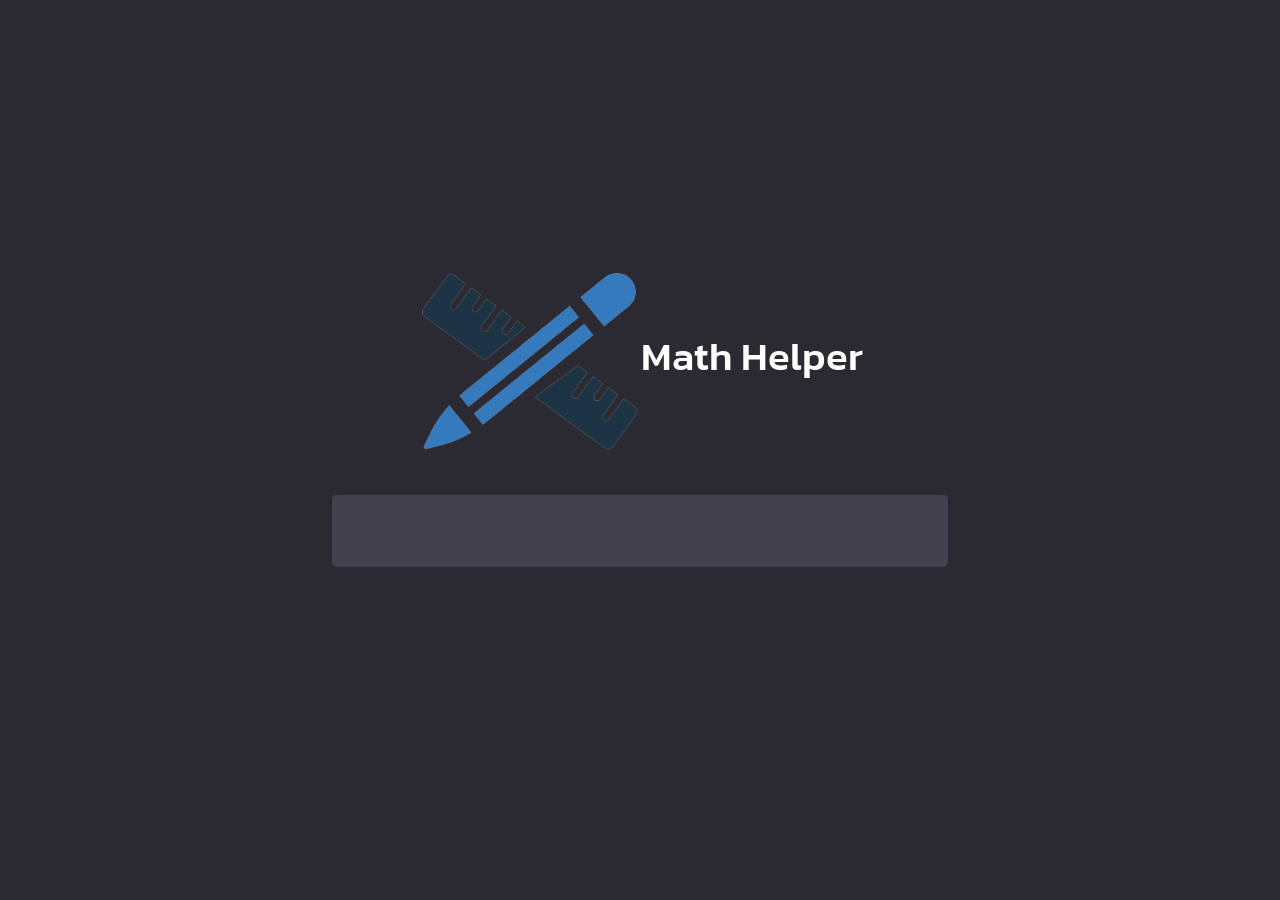
<file: index.html>
<!DOCTYPE html>
<html>
    <head>
        <title> Math Helper </title>
        <link rel="stylesheet" href="https://fonts.googleapis.com/css?family=Kanit">
        <link rel="icon" href="resources/images/site-icon.png">
        <link href="https://cdn.jsdelivr.net/npm/bootstrap@5.3.0-alpha1/dist/css/bootstrap.min.css" rel="stylesheet" integrity="sha384-GLhlTQ8iRABdZLl6O3oVMWSktQOp6b7In1Zl3/Jr59b6EGGoI1aFkw7cmDA6j6gD" crossorigin="anonymous">
        <link rel="stylesheet" href="css/style.css">
    </head>
    <body>
        <div class="container-fluid">
            <div class="row" style="height: 30vh"></div>
            <div class="row" style="height: 20vh">
                <div class="col-sm-3"></div>
                <div class="col-sm-6" style="height: 100%;">
                    <div id="title-container" style="height: 100%;">
                        <img id="site-icon" class="float-end" src="resources/images/site-icon.png">
                        <h1 id="title">Math Helper</h1>
                    </div>
                </div>
                <div class="col-sm-3"></div>
            </div>
            <div class="row" style="height: 5vh"></div>
            <div class="row" style="height: 8vh">
                <div class="col-sm-3"></div>
                <div class="col-sm-6" style="height: 100%">
                    <input id="search" type="text"/>
                </div>
                <div class="col-sm-3"></div>
            </div>
        </div>
        
        <script src="https://ajax.googleapis.com/ajax/libs/jquery/3.6.3/jquery.min.js"></script>
        <script src="https://cdn.jsdelivr.net/npm/bootstrap@5.3.0-alpha1/dist/js/bootstrap.bundle.min.js" integrity="sha384-w76AqPfDkMBDXo30jS1Sgez6pr3x5MlQ1ZAGC+nuZB+EYdgRZgiwxhTBTkF7CXvN" crossorigin="anonymous"></script>
        <script type="text/javascript" src="js/script.js"></script>
    </body>
</html>
</file>
<file: css/style.css>
body {
    background-color: #2b2a33;
    color: white;
    font-family: Kanit;
}

#search {
    width: 100%;
    height: 100%;
    background-color: #42414d;
    color: white;
    border: none;
    border-radius: 5px;
    padding-left: 10px;
}
#search:focus{outline: none;}
.results {
    background-color: #42414d;
    border-radius: 5px;
    padding-left: 10px;
    padding-top: 10px;
    border: solid white 1px;
}

#title-container {
    display: flex;
    justify-content: center;
    align-items: center;
}
#site-icon {
    height: 100%;
}
</file>
